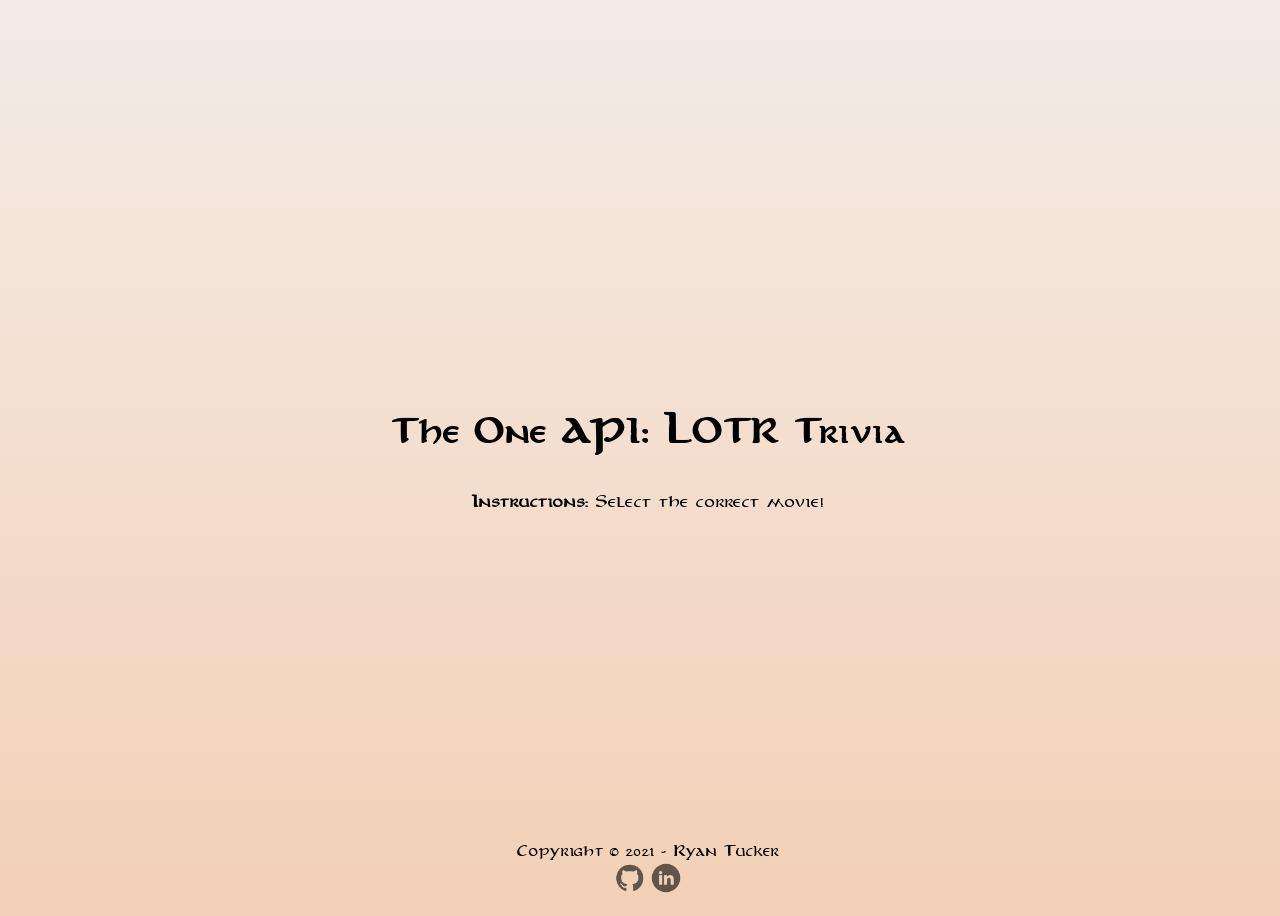
<file: index.html>
<!DOCTYPE html>
<html lang="en">
  <head>
    <meta charset="UTF-8" />
    <meta http-equiv="X-UA-Compatible" content="IE=edge" />
    <meta name="viewport" content="width=device-width, initial-scale=1.0" />
    <link rel="stylesheet" href="style.css" />
    <link
      rel="shortcut icon"
      href="https://thumbnail.imgbin.com/10/20/4/imgbin-one-ring-sauron-frodo-baggins-the-lord-of-the-rings-ring-SC6asrwUHTee3ENvHZmquSdcp_t.jpg"
      type="image/x-icon"
    />
    <title>LOTR API Project</title>
  </head>
  <body>
    <div id="body-wrapper">
      <h1>The One API: LOTR Trivia</h1>
      <div id="instructions">
        <p><strong>Instructions:</strong> Select the correct movie!</p>
      </div>
      <section id="lotr-trivia"></section>
      <section id="buttons"></section>
    </div>
    <footer>
      <div>
        <div>Copyright &copy; 2021 - Ryan Tucker</div>

        <div>
          <a href="https://github.com/RyanTuckerN/" target="_blank"
            ><img class="social-links" src="./assets/github.png" alt=""
          /></a>
          <a
            href="https://www.linkedin.com/in/nick-tucker-570b0020b"
            target="_blank"
            ><img class="social-links" src="./assets/linkedin-round.png" alt=""
          /></a>
        </div>
      </div>
    </footer>

    <script src="./theOneScript.js"></script>
  </body>
</html>
</file>
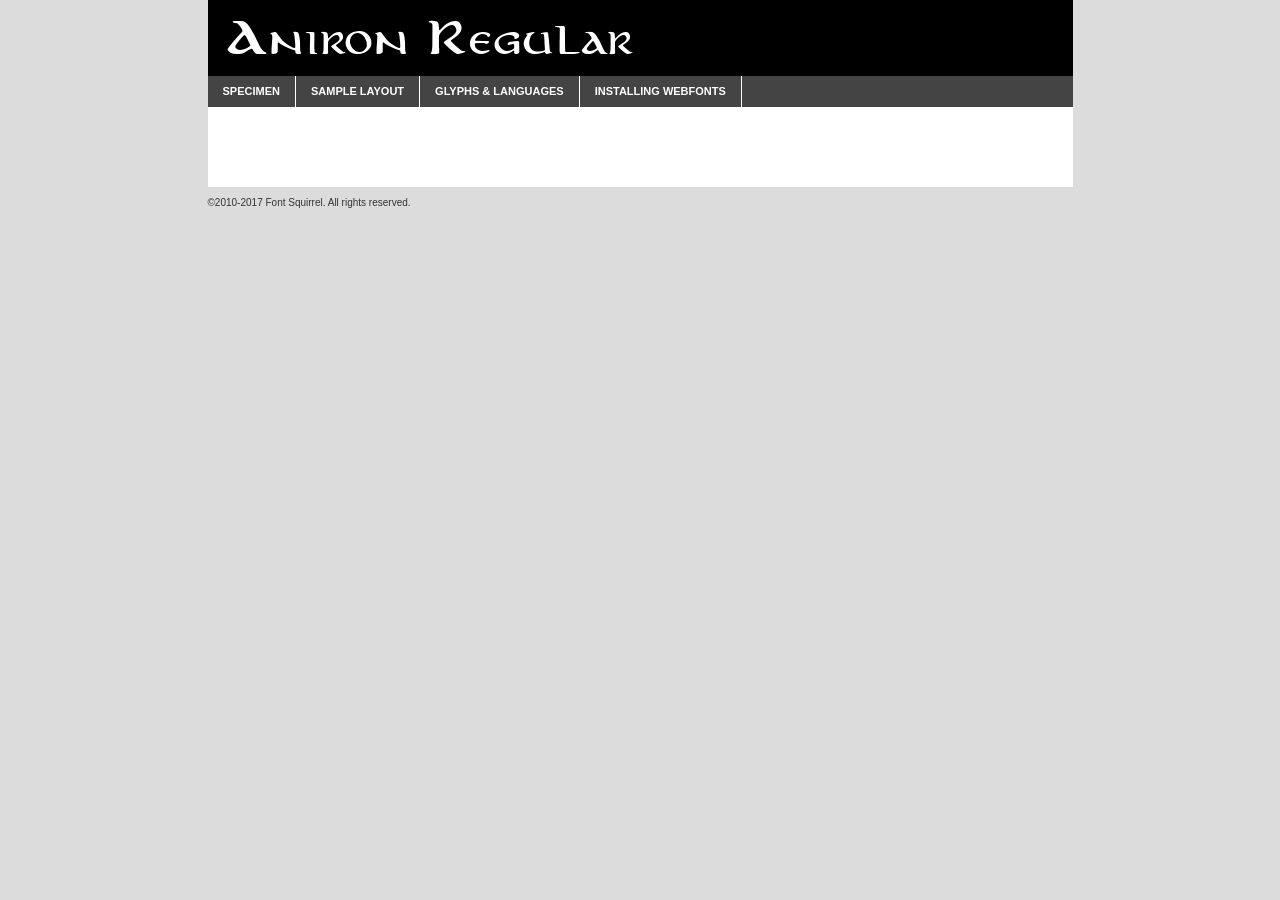
<file: aniron-font-webkit/anirm___-demo.html>
<!DOCTYPE html PUBLIC "-//W3C//DTD XHTML 1.0 Transitional//EN"
	"http://www.w3.org/TR/xhtml1/DTD/xhtml1-transitional.dtd">

<html xmlns="http://www.w3.org/1999/xhtml" xml:lang="en" lang="en">
<head>
	<meta http-equiv="Content-Type" content="text/html; charset=utf-8" />
	<script src="http://ajax.googleapis.com/ajax/libs/jquery/1.7.2/jquery.min.js" type="text/javascript" charset="utf-8"></script>
	<script type="text/javascript">
	(function($){$.fn.easyTabs=function(option){var param=jQuery.extend({fadeSpeed:"fast",defaultContent:1,activeClass:'active'},option);$(this).each(function(){var thisId="#"+this.id;if(param.defaultContent==''){param.defaultContent=1;}
	if(typeof param.defaultContent=="number")
	{var defaultTab=$(thisId+" .tabs li:eq("+(param.defaultContent-1)+") a").attr('href').substr(1);}else{var defaultTab=param.defaultContent;}
	$(thisId+" .tabs li a").each(function(){var tabToHide=$(this).attr('href').substr(1);$("#"+tabToHide).addClass('easytabs-tab-content');});hideAll();changeContent(defaultTab);function hideAll(){$(thisId+" .easytabs-tab-content").hide();}
	function changeContent(tabId){hideAll();$(thisId+" .tabs li").removeClass(param.activeClass);$(thisId+" .tabs li a[href=#"+tabId+"]").closest('li').addClass(param.activeClass);if(param.fadeSpeed!="none")
	{$(thisId+" #"+tabId).fadeIn(param.fadeSpeed);}else{$(thisId+" #"+tabId).show();}}
	$(thisId+" .tabs li").click(function(){var tabId=$(this).find('a').attr('href').substr(1);changeContent(tabId);return false;});});}})(jQuery);
	</script>
	<link rel="stylesheet" href="specimen_files/specimen_stylesheet.css" type="text/css" charset="utf-8" />
	<link rel="stylesheet" href="stylesheet.css" type="text/css" charset="utf-8" />

	<style type="text/css">
					body{
				font-family: 'anironregular';
							}
		</style>

	<title>Aniron Regular Specimen</title>
	
	
	<script type="text/javascript" charset="utf-8">
		$(document).ready(function() {
			$('#container').easyTabs({defaultContent:1});
		});
	</script>
</head>

<body>
<div id="container">
	<div id="header">
		Aniron Regular	</div>
	<ul class="tabs">
		<li><a href="#specimen">Specimen</a></li>
		<li><a href="#layout">Sample Layout</a></li>
				<li><a href="#glyphs">Glyphs &amp; Languages</a></li>
		<li><a href="#installing">Installing Webfonts</a></li>
		
	</ul>
	
	<div id="main_content">

		
			<div id="specimen">
		
				<div class="section">
					<div class="grid12 firstcol">
						<div class="huge">AaBb</div>
					</div>
				</div>
		
				<div class="section">
					<div class="glyph_range">A&#x200B;B&#x200b;C&#x200b;D&#x200b;E&#x200b;F&#x200b;G&#x200b;H&#x200b;I&#x200b;J&#x200b;K&#x200b;L&#x200b;M&#x200b;N&#x200b;O&#x200b;P&#x200b;Q&#x200b;R&#x200b;S&#x200b;T&#x200b;U&#x200b;V&#x200b;W&#x200b;X&#x200b;Y&#x200b;Z&#x200b;a&#x200b;b&#x200b;c&#x200b;d&#x200b;e&#x200b;f&#x200b;g&#x200b;h&#x200b;i&#x200b;j&#x200b;k&#x200b;l&#x200b;m&#x200b;n&#x200b;o&#x200b;p&#x200b;q&#x200b;r&#x200b;s&#x200b;t&#x200b;u&#x200b;v&#x200b;w&#x200b;x&#x200b;y&#x200b;z&#x200b;1&#x200b;2&#x200b;3&#x200b;4&#x200b;5&#x200b;6&#x200b;7&#x200b;8&#x200b;9&#x200b;0&#x200b;&amp;&#x200b;.&#x200b;,&#x200b;?&#x200b;!&#x200b;&#64;&#x200b;(&#x200b;)&#x200b;#&#x200b;$&#x200b;%&#x200b;*&#x200b;+&#x200b;-&#x200b;=&#x200b;:&#x200b;;</div>
				</div>
				<div class="section">
					<div class="grid12 firstcol">
						<table class="sample_table">
							<tr><td>10</td><td class="size10">abcdefghijklmnopqrstuvwxyzABCDEFGHIJKLMNOPQRSTUVWXYZ0123456789abcdefghijklmnopqrstuvwxyzABCDEFGHIJKLMNOPQRSTUVWXYZ0123456789abcdefghijklmnopqrstuvwxyzABCDEFGHIJKLMNOPQRSTUVWXYZ</td></tr>
							<tr><td>11</td><td class="size11">abcdefghijklmnopqrstuvwxyzABCDEFGHIJKLMNOPQRSTUVWXYZ0123456789abcdefghijklmnopqrstuvwxyzABCDEFGHIJKLMNOPQRSTUVWXYZ0123456789abcdefghijklmnopqrstuvwxyzABCDEFGHIJKLMNOPQRSTUVWXYZ</td></tr>
							<tr><td>12</td><td class="size12">abcdefghijklmnopqrstuvwxyzABCDEFGHIJKLMNOPQRSTUVWXYZ0123456789abcdefghijklmnopqrstuvwxyzABCDEFGHIJKLMNOPQRSTUVWXYZ0123456789abcdefghijklmnopqrstuvwxyzABCDEFGHIJKLMNOPQRSTUVWXYZ</td></tr>
							<tr><td>13</td><td class="size13">abcdefghijklmnopqrstuvwxyzABCDEFGHIJKLMNOPQRSTUVWXYZ0123456789abcdefghijklmnopqrstuvwxyzABCDEFGHIJKLMNOPQRSTUVWXYZ0123456789abcdefghijklmnopqrstuvwxyzABCDEFGHIJKLMNOPQRSTUVWXYZ</td></tr>
							<tr><td>14</td><td class="size14">abcdefghijklmnopqrstuvwxyzABCDEFGHIJKLMNOPQRSTUVWXYZ0123456789abcdefghijklmnopqrstuvwxyzABCDEFGHIJKLMNOPQRSTUVWXYZ0123456789abcdefghijklmnopqrstuvwxyzABCDEFGHIJKLMNOPQRSTUVWXYZ</td></tr>
							<tr><td>16</td><td class="size16">abcdefghijklmnopqrstuvwxyzABCDEFGHIJKLMNOPQRSTUVWXYZ0123456789abcdefghijklmnopqrstuvwxyzABCDEFGHIJKLMNOPQRSTUVWXYZ</td></tr>
							<tr><td>18</td><td class="size18">abcdefghijklmnopqrstuvwxyzABCDEFGHIJKLMNOPQRSTUVWXYZ0123456789abcdefghijklmnopqrstuvwxyzABCDEFGHIJKLMNOPQRSTUVWXYZ</td></tr>
							<tr><td>20</td><td class="size20">abcdefghijklmnopqrstuvwxyzABCDEFGHIJKLMNOPQRSTUVWXYZ0123456789abcdefghijklmnopqrstuvwxyzABCDEFGHIJKLMNOPQRSTUVWXYZ</td></tr>
							<tr><td>24</td><td class="size24">abcdefghijklmnopqrstuvwxyzABCDEFGHIJKLMNOPQRSTUVWXYZ0123456789abcdefghijklmnopqrstuvwxyzABCDEFGHIJKLMNOPQRSTUVWXYZ</td></tr>
							<tr><td>30</td><td class="size30">abcdefghijklmnopqrstuvwxyzABCDEFGHIJKLMNOPQRSTUVWXYZ0123456789abcdefghijklmnopqrstuvwxyzABCDEFGHIJKLMNOPQRSTUVWXYZ</td></tr>
							<tr><td>36</td><td class="size36">abcdefghijklmnopqrstuvwxyzABCDEFGHIJKLMNOPQRSTUVWXYZ0123456789abcdefghijklmnopqrstuvwxyzABCDEFGHIJKLMNOPQRSTUVWXYZ</td></tr>
							<tr><td>48</td><td class="size48">abcdefghijklmnopqrstuvwxyzABCDEFGHIJKLMNOPQRSTUVWXYZ0123456789abcdefghijklmnopqrstuvwxyzABCDEFGHIJKLMNOPQRSTUVWXYZ</td></tr>
							<tr><td>60</td><td class="size60">abcdefghijklmnopqrstuvwxyzABCDEFGHIJKLMNOPQRSTUVWXYZ0123456789abcdefghijklmnopqrstuvwxyzABCDEFGHIJKLMNOPQRSTUVWXYZ</td></tr>
							<tr><td>72</td><td class="size72">abcdefghijklmnopqrstuvwxyzABCDEFGHIJKLMNOPQRSTUVWXYZ0123456789abcdefghijklmnopqrstuvwxyzABCDEFGHIJKLMNOPQRSTUVWXYZ</td></tr>
							<tr><td>90</td><td class="size90">abcdefghijklmnopqrstuvwxyzABCDEFGHIJKLMNOPQRSTUVWXYZ0123456789abcdefghijklmnopqrstuvwxyzABCDEFGHIJKLMNOPQRSTUVWXYZ</td></tr>
						</table>
				
					</div>
			
				</div>
		
		
		
								<div class="section" id="bodycomparison">


										<div id="xheight">
				<div class="fontbody">&#x25FC;&#x25FC;&#x25FC;&#x25FC;&#x25FC;&#x25FC;&#x25FC;&#x25FC;&#x25FC;&#x25FC;&#x25FC;&#x25FC;&#x25FC;&#x25FC;&#x25FC;&#x25FC;&#x25FC;&#x25FC;&#x25FC;&#x25FC;&#x25FC;&#x25FC;&#x25FC;&#x25FC;&#x25FC;&#x25FC;&#x25FC;&#x25FC;&#x25FC;&#x25FC;&#x25FC;&#x25FC;&#x25FC;&#x25FC;&#x25FC;&#x25FC;&#x25FC;&#x25FC;&#x25FC;&#x25FC;&#x25FC;&#x25FC;&#x25FC;&#x25FC;&#x25FC;&#x25FC;&#x25FC;&#x25FC;&#x25FC;&#x25FC;&#x25FC;&#x25FC;&#x25FC;&#x25FC;&#x25FC;&#x25FC;&#x25FC;&#x25FC;&#x25FC;&#x25FC;&#x25FC;&#x25FC;&#x25FC;&#x25FC;&#x25FC;&#x25FC;&#x25FC;&#x25FC;&#x25FC;&#x25FC;&#x25FC;&#x25FC;&#x25FC;&#x25FC;&#x25FC;&#x25FC;&#x25FC;&#x25FC;&#x25FC;&#x25FC;&#x25FC;&#x25FC;&#x25FC;&#x25FC;&#x25FC;&#x25FC;&#x25FC;&#x25FC;&#x25FC;&#x25FC;&#x25FC;&#x25FC;&#x25FC;&#x25FC;&#x25FC;&#x25FC;&#x25FC;&#x25FC;&#x25FC;body</div><div class="arialbody">body</div><div class="verdanabody">body</div><div class="georgiabody">body</div></div>
										<div class="fontbody" style="z-index:1">
											body<span>Aniron Regular</span>
										</div>
										<div class="arialbody" style="z-index:1">
											body<span>Arial</span>
										</div>
										<div class="verdanabody" style="z-index:1">
											body<span>Verdana</span>
										</div>
										<div class="georgiabody" style="z-index:1">
											body<span>Georgia</span>
										</div>



								</div>
		
		
				<div class="section psample psample_row1" id="">
					
					<div class="grid2 firstcol">
						<p class="size10"><span>10.</span>Aenean lacinia bibendum nulla sed consectetur. Fusce dapibus, tellus ac cursus commodo, tortor mauris condimentum nibh, ut fermentum massa justo sit amet risus. Nullam id dolor id nibh ultricies vehicula ut id elit. Cum sociis natoque penatibus et magnis dis parturient montes, nascetur ridiculus mus. Nulla vitae elit libero, a pharetra augue.</p>
			
					</div>
					<div class="grid3">
						<p class="size11"><span>11.</span>Aenean lacinia bibendum nulla sed consectetur. Fusce dapibus, tellus ac cursus commodo, tortor mauris condimentum nibh, ut fermentum massa justo sit amet risus. Nullam id dolor id nibh ultricies vehicula ut id elit. Cum sociis natoque penatibus et magnis dis parturient montes, nascetur ridiculus mus. Nulla vitae elit libero, a pharetra augue.</p>
			
					</div>
					<div class="grid3">
						<p class="size12"><span>12.</span>Aenean lacinia bibendum nulla sed consectetur. Fusce dapibus, tellus ac cursus commodo, tortor mauris condimentum nibh, ut fermentum massa justo sit amet risus. Nullam id dolor id nibh ultricies vehicula ut id elit. Cum sociis natoque penatibus et magnis dis parturient montes, nascetur ridiculus mus. Nulla vitae elit libero, a pharetra augue.</p>
			
					</div>
					<div class="grid4">
						<p class="size13"><span>13.</span>Aenean lacinia bibendum nulla sed consectetur. Fusce dapibus, tellus ac cursus commodo, tortor mauris condimentum nibh, ut fermentum massa justo sit amet risus. Nullam id dolor id nibh ultricies vehicula ut id elit. Cum sociis natoque penatibus et magnis dis parturient montes, nascetur ridiculus mus. Nulla vitae elit libero, a pharetra augue.</p>
			
					</div>
					<div class="white_blend"></div>
					
				</div>
				<div class="section psample psample_row2" id="">
					<div class="grid3 firstcol">
						<p class="size14"><span>14.</span>Aenean lacinia bibendum nulla sed consectetur. Fusce dapibus, tellus ac cursus commodo, tortor mauris condimentum nibh, ut fermentum massa justo sit amet risus. Nullam id dolor id nibh ultricies vehicula ut id elit. Cum sociis natoque penatibus et magnis dis parturient montes, nascetur ridiculus mus. Nulla vitae elit libero, a pharetra augue.</p>
			
					</div>
					<div class="grid4">
						<p class="size16"><span>16.</span>Aenean lacinia bibendum nulla sed consectetur. Fusce dapibus, tellus ac cursus commodo, tortor mauris condimentum nibh, ut fermentum massa justo sit amet risus. Nullam id dolor id nibh ultricies vehicula ut id elit. Cum sociis natoque penatibus et magnis dis parturient montes, nascetur ridiculus mus. Nulla vitae elit libero, a pharetra augue.</p>
			
					</div>
					<div class="grid5">
						<p class="size18"><span>18.</span>Aenean lacinia bibendum nulla sed consectetur. Fusce dapibus, tellus ac cursus commodo, tortor mauris condimentum nibh, ut fermentum massa justo sit amet risus. Nullam id dolor id nibh ultricies vehicula ut id elit. Cum sociis natoque penatibus et magnis dis parturient montes, nascetur ridiculus mus. Nulla vitae elit libero, a pharetra augue.</p>
			
					</div>

					<div class="white_blend"></div>

				</div>
				
				<div class="section psample psample_row3" id="">
					<div class="grid5 firstcol">
						<p class="size20"><span>20.</span>Aenean lacinia bibendum nulla sed consectetur. Fusce dapibus, tellus ac cursus commodo, tortor mauris condimentum nibh, ut fermentum massa justo sit amet risus. Nullam id dolor id nibh ultricies vehicula ut id elit. Cum sociis natoque penatibus et magnis dis parturient montes, nascetur ridiculus mus. Nulla vitae elit libero, a pharetra augue.</p>
					</div>
					<div class="grid7">
						<p class="size24"><span>24.</span>Aenean lacinia bibendum nulla sed consectetur. Fusce dapibus, tellus ac cursus commodo, tortor mauris condimentum nibh, ut fermentum massa justo sit amet risus. Nullam id dolor id nibh ultricies vehicula ut id elit. Cum sociis natoque penatibus et magnis dis parturient montes, nascetur ridiculus mus. Nulla vitae elit libero, a pharetra augue.</p>
					</div>
					
					<div class="white_blend"></div>
					
				</div>
				
				<div class="section psample psample_row4" id="">
					<div class="grid12 firstcol">
						<p class="size30"><span>30.</span>Aenean lacinia bibendum nulla sed consectetur. Fusce dapibus, tellus ac cursus commodo, tortor mauris condimentum nibh, ut fermentum massa justo sit amet risus. Nullam id dolor id nibh ultricies vehicula ut id elit. Cum sociis natoque penatibus et magnis dis parturient montes, nascetur ridiculus mus. Nulla vitae elit libero, a pharetra augue.</p>
					</div>
					<div class="white_blend"></div>
					
				</div>
				
				
				
				<div class="section psample psample_row1 fullreverse">
					<div class="grid2 firstcol">
						<p class="size10"><span>10.</span>Aenean lacinia bibendum nulla sed consectetur. Fusce dapibus, tellus ac cursus commodo, tortor mauris condimentum nibh, ut fermentum massa justo sit amet risus. Nullam id dolor id nibh ultricies vehicula ut id elit. Cum sociis natoque penatibus et magnis dis parturient montes, nascetur ridiculus mus. Nulla vitae elit libero, a pharetra augue.</p>
			
					</div>
					<div class="grid3">
						<p class="size11"><span>11.</span>Aenean lacinia bibendum nulla sed consectetur. Fusce dapibus, tellus ac cursus commodo, tortor mauris condimentum nibh, ut fermentum massa justo sit amet risus. Nullam id dolor id nibh ultricies vehicula ut id elit. Cum sociis natoque penatibus et magnis dis parturient montes, nascetur ridiculus mus. Nulla vitae elit libero, a pharetra augue.</p>
			
					</div>
					<div class="grid3">
						<p class="size12"><span>12.</span>Aenean lacinia bibendum nulla sed consectetur. Fusce dapibus, tellus ac cursus commodo, tortor mauris condimentum nibh, ut fermentum massa justo sit amet risus. Nullam id dolor id nibh ultricies vehicula ut id elit. Cum sociis natoque penatibus et magnis dis parturient montes, nascetur ridiculus mus. Nulla vitae elit libero, a pharetra augue.</p>
			
					</div>
					<div class="grid4">
						<p class="size13"><span>13.</span>Aenean lacinia bibendum nulla sed consectetur. Fusce dapibus, tellus ac cursus commodo, tortor mauris condimentum nibh, ut fermentum massa justo sit amet risus. Nullam id dolor id nibh ultricies vehicula ut id elit. Cum sociis natoque penatibus et magnis dis parturient montes, nascetur ridiculus mus. Nulla vitae elit libero, a pharetra augue.</p>
			
					</div>
					<div class="black_blend"></div>
					
				</div>
				
				<div class="section psample psample_row2 fullreverse">
					<div class="grid3 firstcol">
						<p class="size14"><span>14.</span>Aenean lacinia bibendum nulla sed consectetur. Fusce dapibus, tellus ac cursus commodo, tortor mauris condimentum nibh, ut fermentum massa justo sit amet risus. Nullam id dolor id nibh ultricies vehicula ut id elit. Cum sociis natoque penatibus et magnis dis parturient montes, nascetur ridiculus mus. Nulla vitae elit libero, a pharetra augue.</p>
			
					</div>
					<div class="grid4">
						<p class="size16"><span>16.</span>Aenean lacinia bibendum nulla sed consectetur. Fusce dapibus, tellus ac cursus commodo, tortor mauris condimentum nibh, ut fermentum massa justo sit amet risus. Nullam id dolor id nibh ultricies vehicula ut id elit. Cum sociis natoque penatibus et magnis dis parturient montes, nascetur ridiculus mus. Nulla vitae elit libero, a pharetra augue.</p>
			
					</div>
					<div class="grid5">
						<p class="size18"><span>18.</span>Aenean lacinia bibendum nulla sed consectetur. Fusce dapibus, tellus ac cursus commodo, tortor mauris condimentum nibh, ut fermentum massa justo sit amet risus. Nullam id dolor id nibh ultricies vehicula ut id elit. Cum sociis natoque penatibus et magnis dis parturient montes, nascetur ridiculus mus. Nulla vitae elit libero, a pharetra augue.</p>
			
					</div>
					<div class="black_blend"></div>

				</div>
				
				<div class="section psample fullreverse psample_row3" id="">
					<div class="grid5 firstcol">
						<p class="size20"><span>20.</span>Aenean lacinia bibendum nulla sed consectetur. Fusce dapibus, tellus ac cursus commodo, tortor mauris condimentum nibh, ut fermentum massa justo sit amet risus. Nullam id dolor id nibh ultricies vehicula ut id elit. Cum sociis natoque penatibus et magnis dis parturient montes, nascetur ridiculus mus. Nulla vitae elit libero, a pharetra augue.</p>
					</div>
					<div class="grid7">
						<p class="size24"><span>24.</span>Aenean lacinia bibendum nulla sed consectetur. Fusce dapibus, tellus ac cursus commodo, tortor mauris condimentum nibh, ut fermentum massa justo sit amet risus. Nullam id dolor id nibh ultricies vehicula ut id elit. Cum sociis natoque penatibus et magnis dis parturient montes, nascetur ridiculus mus. Nulla vitae elit libero, a pharetra augue.</p>
					</div>
					
					<div class="black_blend"></div>
					
				</div>
				
				<div class="section psample fullreverse psample_row4" id="" style="border-bottom: 20px #000 solid;">
					<div class="grid12 firstcol">
						<p class="size30"><span>30.</span>Aenean lacinia bibendum nulla sed consectetur. Fusce dapibus, tellus ac cursus commodo, tortor mauris condimentum nibh, ut fermentum massa justo sit amet risus. Nullam id dolor id nibh ultricies vehicula ut id elit. Cum sociis natoque penatibus et magnis dis parturient montes, nascetur ridiculus mus. Nulla vitae elit libero, a pharetra augue.</p>
					</div>
					<div class="black_blend"></div>
					
				</div>
				
				
				
				
			</div>
			
			<div id="layout">
				
				<div class="section">
					
					<div class="grid12 firstcol">
						<h1>Lorem Ipsum Dolor</h1>
						<h2>Etiam porta sem malesuada magna mollis euismod</h2>
						
						<p class="byline">By <a href="#link">Aenean Lacinia</a></p>
					</div>
				</div>
				<div class="section">
					<div class="grid8 firstcol">
						<p class="large">Donec sed odio dui. Morbi leo risus, porta ac consectetur ac, vestibulum at eros. Fusce dapibus, tellus ac cursus commodo, tortor mauris condimentum nibh, ut fermentum massa justo sit amet risus. </p>

						
						<h3>Pellentesque ornare sem</h3>

						<p>Maecenas sed diam eget risus varius blandit sit amet non magna. Maecenas faucibus mollis interdum. Donec ullamcorper nulla non metus auctor fringilla. Nullam id dolor id nibh ultricies vehicula ut id elit. Nullam id dolor id nibh ultricies vehicula ut id elit. </p>

						<p>Aenean eu leo quam. Pellentesque ornare sem lacinia quam venenatis vestibulum. Lorem ipsum dolor sit amet, consectetur adipiscing elit. Cum sociis natoque penatibus et magnis dis parturient montes, nascetur ridiculus mus. </p>

						<p>Nulla vitae elit libero, a pharetra augue. Praesent commodo cursus magna, vel scelerisque nisl consectetur et. Aenean lacinia bibendum nulla sed consectetur. </p>

						<p>Nullam quis risus eget urna mollis ornare vel eu leo. Nullam quis risus eget urna mollis ornare vel eu leo. Maecenas sed diam eget risus varius blandit sit amet non magna. Donec ullamcorper nulla non metus auctor fringilla. </p>

						<h3>Cras mattis consectetur</h3>

						<p>Aenean eu leo quam. Pellentesque ornare sem lacinia quam venenatis vestibulum. Aenean lacinia bibendum nulla sed consectetur. Integer posuere erat a ante venenatis dapibus posuere velit aliquet. Cras mattis consectetur purus sit amet fermentum. </p>

						<p>Nullam id dolor id nibh ultricies vehicula ut id elit. Nullam quis risus eget urna mollis ornare vel eu leo. Cras mattis consectetur purus sit amet fermentum.</p>
					</div>
					
					<div class="grid4 sidebar">
						
						<div class="box reverse">
							<p class="last">Nullam quis risus eget urna mollis ornare vel eu leo. Donec ullamcorper nulla non metus auctor fringilla. Cras mattis consectetur purus sit amet fermentum. Sed posuere consectetur est at lobortis. Lorem ipsum dolor sit amet, consectetur adipiscing elit. </p>
						</div>
						
						<p class="caption">Maecenas sed diam eget risus varius.</p>

						<p>Vestibulum id ligula porta felis euismod semper. Integer posuere erat a ante venenatis dapibus posuere velit aliquet. Vestibulum id ligula porta felis euismod semper. Sed posuere consectetur est at lobortis. Maecenas sed diam eget risus varius blandit sit amet non magna. Fusce dapibus, tellus ac cursus commodo, tortor mauris condimentum nibh, ut fermentum massa justo sit amet risus. </p>

					

						<p>Duis mollis, est non commodo luctus, nisi erat porttitor ligula, eget lacinia odio sem nec elit. Aenean lacinia bibendum nulla sed consectetur. Vivamus sagittis lacus vel augue laoreet rutrum faucibus dolor auctor. Aenean lacinia bibendum nulla sed consectetur. Nullam quis risus eget urna mollis ornare vel eu leo. </p>

						<p>Praesent commodo cursus magna, vel scelerisque nisl consectetur et. Donec ullamcorper nulla non metus auctor fringilla. Maecenas faucibus mollis interdum. Fusce dapibus, tellus ac cursus commodo, tortor mauris condimentum nibh, ut fermentum massa justo sit amet risus. </p>

					</div>
				</div>
				
			</div>


			



		<div id="glyphs">
			<div class="section">
				<div class="grid12 firstcol">
			
				<h1>Language Support</h1>
				<p>The subset of Aniron Regular in this kit supports the following languages:<br />
			
					Albanian, Basque, Breton, Chamorro, Danish, Dutch, English, Faroese, Finnish, Frisian, Galician, German, Icelandic, Italian, Malagasy, Norwegian, Portuguese, Spanish, Alsatian, Aragonese, Arapaho, Arrernte, Asturian, Aymara, Bislama, Cebuano, Corsican, Fijian, French_creole, Genoese, Gilbertese, Greenlandic, Haitian_creole, Hiligaynon, Hmong, Hopi, Ibanag, Iloko_ilokano, Indonesian, Interglossa_glosa, Interlingua, Irish_gaelic, Jerriais, Lojban, Lombard, Luxembourgeois, Manx, Mohawk, Norfolk_pitcairnese, Occitan, Oromo, Pangasinan, Papiamento, Piedmontese, Potawatomi, Rhaeto-romance, Romansh, Rotokas, Sami_lule, Sardinian, Scots_gaelic, Seychelles_creole, Shona, Sicilian, Somali, Southern_ndebele, Swahili, Swati_swazi, Tagalog_filipino_pilipino, Tetum, Tok_pisin, Uyghur_latinized, Volapuk, Walloon, Warlpiri, Xhosa, Yapese, Zulu, Latinbasic, Ubasic, Demo				</p>
				<h1>Glyph Chart</h1>
				<p>The subset of Aniron Regular in this kit includes all the glyphs listed below. Unicode entities are included above each glyph to help you insert individual characters into your layout.</p>
				<div id="glyph_chart">
			
																				 <div><p>&amp;#13;</p>&#13;</div>
																				 <div><p>&amp;#32;</p>&#32;</div>
																				 <div><p>&amp;#33;</p>&#33;</div>
																				 <div><p>&amp;#34;</p>&#34;</div>
																				 <div><p>&amp;#35;</p>&#35;</div>
																				 <div><p>&amp;#36;</p>&#36;</div>
																				 <div><p>&amp;#37;</p>&#37;</div>
																				 <div><p>&amp;#38;</p>&#38;</div>
																				 <div><p>&amp;#39;</p>&#39;</div>
																				 <div><p>&amp;#40;</p>&#40;</div>
																				 <div><p>&amp;#41;</p>&#41;</div>
																				 <div><p>&amp;#42;</p>&#42;</div>
																				 <div><p>&amp;#43;</p>&#43;</div>
																				 <div><p>&amp;#44;</p>&#44;</div>
																				 <div><p>&amp;#45;</p>&#45;</div>
																				 <div><p>&amp;#46;</p>&#46;</div>
																				 <div><p>&amp;#47;</p>&#47;</div>
																				 <div><p>&amp;#48;</p>&#48;</div>
																				 <div><p>&amp;#49;</p>&#49;</div>
																				 <div><p>&amp;#50;</p>&#50;</div>
																				 <div><p>&amp;#51;</p>&#51;</div>
																				 <div><p>&amp;#52;</p>&#52;</div>
																				 <div><p>&amp;#53;</p>&#53;</div>
																				 <div><p>&amp;#54;</p>&#54;</div>
																				 <div><p>&amp;#55;</p>&#55;</div>
																				 <div><p>&amp;#56;</p>&#56;</div>
																				 <div><p>&amp;#57;</p>&#57;</div>
																				 <div><p>&amp;#58;</p>&#58;</div>
																				 <div><p>&amp;#59;</p>&#59;</div>
																				 <div><p>&amp;#60;</p>&#60;</div>
																				 <div><p>&amp;#61;</p>&#61;</div>
																				 <div><p>&amp;#62;</p>&#62;</div>
																				 <div><p>&amp;#63;</p>&#63;</div>
																				 <div><p>&amp;#64;</p>&#64;</div>
																				 <div><p>&amp;#65;</p>&#65;</div>
																				 <div><p>&amp;#66;</p>&#66;</div>
																				 <div><p>&amp;#67;</p>&#67;</div>
																				 <div><p>&amp;#68;</p>&#68;</div>
																				 <div><p>&amp;#69;</p>&#69;</div>
																				 <div><p>&amp;#70;</p>&#70;</div>
																				 <div><p>&amp;#71;</p>&#71;</div>
																				 <div><p>&amp;#72;</p>&#72;</div>
																				 <div><p>&amp;#73;</p>&#73;</div>
																				 <div><p>&amp;#74;</p>&#74;</div>
																				 <div><p>&amp;#75;</p>&#75;</div>
																				 <div><p>&amp;#76;</p>&#76;</div>
																				 <div><p>&amp;#77;</p>&#77;</div>
																				 <div><p>&amp;#78;</p>&#78;</div>
																				 <div><p>&amp;#79;</p>&#79;</div>
																				 <div><p>&amp;#80;</p>&#80;</div>
																				 <div><p>&amp;#81;</p>&#81;</div>
																				 <div><p>&amp;#82;</p>&#82;</div>
																				 <div><p>&amp;#83;</p>&#83;</div>
																				 <div><p>&amp;#84;</p>&#84;</div>
																				 <div><p>&amp;#85;</p>&#85;</div>
																				 <div><p>&amp;#86;</p>&#86;</div>
																				 <div><p>&amp;#87;</p>&#87;</div>
																				 <div><p>&amp;#88;</p>&#88;</div>
																				 <div><p>&amp;#89;</p>&#89;</div>
																				 <div><p>&amp;#90;</p>&#90;</div>
																				 <div><p>&amp;#91;</p>&#91;</div>
																				 <div><p>&amp;#92;</p>&#92;</div>
																				 <div><p>&amp;#93;</p>&#93;</div>
																				 <div><p>&amp;#94;</p>&#94;</div>
																				 <div><p>&amp;#95;</p>&#95;</div>
																				 <div><p>&amp;#96;</p>&#96;</div>
																				 <div><p>&amp;#97;</p>&#97;</div>
																				 <div><p>&amp;#98;</p>&#98;</div>
																				 <div><p>&amp;#99;</p>&#99;</div>
																				 <div><p>&amp;#100;</p>&#100;</div>
																				 <div><p>&amp;#101;</p>&#101;</div>
																				 <div><p>&amp;#102;</p>&#102;</div>
																				 <div><p>&amp;#103;</p>&#103;</div>
																				 <div><p>&amp;#104;</p>&#104;</div>
																				 <div><p>&amp;#105;</p>&#105;</div>
																				 <div><p>&amp;#106;</p>&#106;</div>
																				 <div><p>&amp;#107;</p>&#107;</div>
																				 <div><p>&amp;#108;</p>&#108;</div>
																				 <div><p>&amp;#109;</p>&#109;</div>
																				 <div><p>&amp;#110;</p>&#110;</div>
																				 <div><p>&amp;#111;</p>&#111;</div>
																				 <div><p>&amp;#112;</p>&#112;</div>
																				 <div><p>&amp;#113;</p>&#113;</div>
																				 <div><p>&amp;#114;</p>&#114;</div>
																				 <div><p>&amp;#115;</p>&#115;</div>
																				 <div><p>&amp;#116;</p>&#116;</div>
																				 <div><p>&amp;#117;</p>&#117;</div>
																				 <div><p>&amp;#118;</p>&#118;</div>
																				 <div><p>&amp;#119;</p>&#119;</div>
																				 <div><p>&amp;#120;</p>&#120;</div>
																				 <div><p>&amp;#121;</p>&#121;</div>
																				 <div><p>&amp;#122;</p>&#122;</div>
																				 <div><p>&amp;#123;</p>&#123;</div>
																				 <div><p>&amp;#124;</p>&#124;</div>
																				 <div><p>&amp;#125;</p>&#125;</div>
																				 <div><p>&amp;#126;</p>&#126;</div>
																				 <div><p>&amp;#160;</p>&#160;</div>
																				 <div><p>&amp;#161;</p>&#161;</div>
																				 <div><p>&amp;#162;</p>&#162;</div>
																				 <div><p>&amp;#163;</p>&#163;</div>
																				 <div><p>&amp;#164;</p>&#164;</div>
																				 <div><p>&amp;#165;</p>&#165;</div>
																				 <div><p>&amp;#166;</p>&#166;</div>
																				 <div><p>&amp;#167;</p>&#167;</div>
																				 <div><p>&amp;#168;</p>&#168;</div>
																				 <div><p>&amp;#169;</p>&#169;</div>
																				 <div><p>&amp;#170;</p>&#170;</div>
																				 <div><p>&amp;#171;</p>&#171;</div>
																				 <div><p>&amp;#172;</p>&#172;</div>
																				 <div><p>&amp;#173;</p>&#173;</div>
																				 <div><p>&amp;#174;</p>&#174;</div>
																				 <div><p>&amp;#176;</p>&#176;</div>
																				 <div><p>&amp;#177;</p>&#177;</div>
																				 <div><p>&amp;#178;</p>&#178;</div>
																				 <div><p>&amp;#179;</p>&#179;</div>
																				 <div><p>&amp;#180;</p>&#180;</div>
																				 <div><p>&amp;#182;</p>&#182;</div>
																				 <div><p>&amp;#183;</p>&#183;</div>
																				 <div><p>&amp;#184;</p>&#184;</div>
																				 <div><p>&amp;#185;</p>&#185;</div>
																				 <div><p>&amp;#186;</p>&#186;</div>
																				 <div><p>&amp;#187;</p>&#187;</div>
																				 <div><p>&amp;#188;</p>&#188;</div>
																				 <div><p>&amp;#189;</p>&#189;</div>
																				 <div><p>&amp;#190;</p>&#190;</div>
																				 <div><p>&amp;#191;</p>&#191;</div>
																				 <div><p>&amp;#192;</p>&#192;</div>
																				 <div><p>&amp;#193;</p>&#193;</div>
																				 <div><p>&amp;#194;</p>&#194;</div>
																				 <div><p>&amp;#195;</p>&#195;</div>
																				 <div><p>&amp;#196;</p>&#196;</div>
																				 <div><p>&amp;#197;</p>&#197;</div>
																				 <div><p>&amp;#198;</p>&#198;</div>
																				 <div><p>&amp;#199;</p>&#199;</div>
																				 <div><p>&amp;#200;</p>&#200;</div>
																				 <div><p>&amp;#201;</p>&#201;</div>
																				 <div><p>&amp;#202;</p>&#202;</div>
																				 <div><p>&amp;#203;</p>&#203;</div>
																				 <div><p>&amp;#204;</p>&#204;</div>
																				 <div><p>&amp;#205;</p>&#205;</div>
																				 <div><p>&amp;#206;</p>&#206;</div>
																				 <div><p>&amp;#207;</p>&#207;</div>
																				 <div><p>&amp;#208;</p>&#208;</div>
																				 <div><p>&amp;#209;</p>&#209;</div>
																				 <div><p>&amp;#210;</p>&#210;</div>
																				 <div><p>&amp;#211;</p>&#211;</div>
																				 <div><p>&amp;#212;</p>&#212;</div>
																				 <div><p>&amp;#213;</p>&#213;</div>
																				 <div><p>&amp;#214;</p>&#214;</div>
																				 <div><p>&amp;#215;</p>&#215;</div>
																				 <div><p>&amp;#216;</p>&#216;</div>
																				 <div><p>&amp;#217;</p>&#217;</div>
																				 <div><p>&amp;#218;</p>&#218;</div>
																				 <div><p>&amp;#219;</p>&#219;</div>
																				 <div><p>&amp;#220;</p>&#220;</div>
																				 <div><p>&amp;#221;</p>&#221;</div>
																				 <div><p>&amp;#222;</p>&#222;</div>
																				 <div><p>&amp;#223;</p>&#223;</div>
																				 <div><p>&amp;#224;</p>&#224;</div>
																				 <div><p>&amp;#225;</p>&#225;</div>
																				 <div><p>&amp;#226;</p>&#226;</div>
																				 <div><p>&amp;#227;</p>&#227;</div>
																				 <div><p>&amp;#228;</p>&#228;</div>
																				 <div><p>&amp;#229;</p>&#229;</div>
																				 <div><p>&amp;#230;</p>&#230;</div>
																				 <div><p>&amp;#231;</p>&#231;</div>
																				 <div><p>&amp;#232;</p>&#232;</div>
																				 <div><p>&amp;#233;</p>&#233;</div>
																				 <div><p>&amp;#234;</p>&#234;</div>
																				 <div><p>&amp;#235;</p>&#235;</div>
																				 <div><p>&amp;#236;</p>&#236;</div>
																				 <div><p>&amp;#237;</p>&#237;</div>
																				 <div><p>&amp;#238;</p>&#238;</div>
																				 <div><p>&amp;#239;</p>&#239;</div>
																				 <div><p>&amp;#240;</p>&#240;</div>
																				 <div><p>&amp;#241;</p>&#241;</div>
																				 <div><p>&amp;#242;</p>&#242;</div>
																				 <div><p>&amp;#243;</p>&#243;</div>
																				 <div><p>&amp;#244;</p>&#244;</div>
																				 <div><p>&amp;#245;</p>&#245;</div>
																				 <div><p>&amp;#246;</p>&#246;</div>
																				 <div><p>&amp;#247;</p>&#247;</div>
																				 <div><p>&amp;#248;</p>&#248;</div>
																				 <div><p>&amp;#249;</p>&#249;</div>
																				 <div><p>&amp;#250;</p>&#250;</div>
																				 <div><p>&amp;#251;</p>&#251;</div>
																				 <div><p>&amp;#252;</p>&#252;</div>
																				 <div><p>&amp;#253;</p>&#253;</div>
																				 <div><p>&amp;#254;</p>&#254;</div>
																				 <div><p>&amp;#255;</p>&#255;</div>
																				 <div><p>&amp;#376;</p>&#376;</div>
																				 <div><p>&amp;#8192;</p>&#8192;</div>
																				 <div><p>&amp;#8193;</p>&#8193;</div>
																				 <div><p>&amp;#8194;</p>&#8194;</div>
																				 <div><p>&amp;#8195;</p>&#8195;</div>
																				 <div><p>&amp;#8196;</p>&#8196;</div>
																				 <div><p>&amp;#8197;</p>&#8197;</div>
																				 <div><p>&amp;#8198;</p>&#8198;</div>
																				 <div><p>&amp;#8199;</p>&#8199;</div>
																				 <div><p>&amp;#8200;</p>&#8200;</div>
																				 <div><p>&amp;#8201;</p>&#8201;</div>
																				 <div><p>&amp;#8202;</p>&#8202;</div>
																				 <div><p>&amp;#8208;</p>&#8208;</div>
																				 <div><p>&amp;#8209;</p>&#8209;</div>
																				 <div><p>&amp;#8210;</p>&#8210;</div>
																				 <div><p>&amp;#8211;</p>&#8211;</div>
																				 <div><p>&amp;#8212;</p>&#8212;</div>
																				 <div><p>&amp;#8216;</p>&#8216;</div>
																				 <div><p>&amp;#8217;</p>&#8217;</div>
																				 <div><p>&amp;#8218;</p>&#8218;</div>
																				 <div><p>&amp;#8220;</p>&#8220;</div>
																				 <div><p>&amp;#8221;</p>&#8221;</div>
																				 <div><p>&amp;#8222;</p>&#8222;</div>
																				 <div><p>&amp;#8226;</p>&#8226;</div>
																				 <div><p>&amp;#8239;</p>&#8239;</div>
																				 <div><p>&amp;#8287;</p>&#8287;</div>
																				 <div><p>&amp;#8364;</p>&#8364;</div>
																				 <div><p>&amp;#8482;</p>&#8482;</div>
																				 <div><p>&amp;#9724;</p>&#9724;</div>
																																						</div>	
				</div>
		
		
			</div>
		</div>
		
		
		<div id="specs">
			
		</div>
	
		<div id="installing">
			<div class="section">
				<div class="grid7 firstcol">
					<h1>Installing Webfonts</h1>
					
					<p>Webfonts are supported by all major browser platforms but not all in the same way. There are currently four different font formats that must be included in order to target all browsers. This includes TTF, WOFF, EOT and SVG.</p>
					
					<h2>1. Upload your webfonts</h2>
					<p>You must upload your webfont kit to your website. They should be in or near the same directory as your CSS files.</p>
					
					<h2>2. Include the webfont stylesheet</h2>
					<p>A special CSS @font-face declaration helps the various browsers select the appropriate font it needs without causing you a bunch of headaches. Learn more about this syntax by reading the <a href="https://www.fontspring.com/blog/further-hardening-of-the-bulletproof-syntax">Fontspring blog post</a> about it. The code for it is as follows:</p>


<code>
@font-face{ 
	font-family: 'MyWebFont';
	src: url('WebFont.eot');
	src: url('WebFont.eot?#iefix') format('embedded-opentype'),
	     url('WebFont.woff') format('woff'),
	     url('WebFont.ttf') format('truetype'),
	     url('WebFont.svg#webfont') format('svg');
}
</code>

	<p>We've already gone ahead and generated the code for you. All you have to do is link to the stylesheet in your HTML, like this:</p>
	<code>&lt;link rel=&quot;stylesheet&quot; href=&quot;stylesheet.css&quot; type=&quot;text/css&quot; charset=&quot;utf-8&quot; /&gt;</code>

					<h2>3. Modify your own stylesheet</h2>
					<p>To take advantage of your new fonts, you must tell your stylesheet to use them. Look at the original @font-face declaration above and find the property called "font-family." The name linked there will be what you use to reference the font. Prepend that webfont name to the font stack in the "font-family" property, inside the selector you want to change. For example:</p>
<code>p { font-family: 'WebFont', Arial, sans-serif; }</code>

<h2>4. Test</h2>
<p>Getting webfonts to work cross-browser <em>can</em> be tricky. Use the information in the sidebar to help you if you find that fonts aren't loading in a particular browser.</p>
				</div>
				
				<div class="grid5 sidebar">
					<div class="box">
						<h2>Troubleshooting<br />Font-Face Problems</h2>
						<p>Having trouble getting your webfonts to load in your new website? Here are some tips to sort out what might be the problem.</p>

						<h3>Fonts not showing in any browser</h3>

						<p>This sounds like you need to work on the plumbing. You either did not upload the fonts to the correct directory, or you did not link the fonts properly in the CSS. If you've confirmed that all this is correct and you still have a problem, take a look at your .htaccess file and see if requests are getting intercepted.</p>

						<h3>Fonts not loading in iPhone or iPad</h3>

						<p>The most common problem here is that you are serving the fonts from an IIS server. IIS refuses to serve files that have unknown MIME types. If that is the case, you must set the MIME type for SVG to "image/svg+xml" in the server settings. Follow these instructions from Microsoft if you need help.</p>

						<h3>Fonts not loading in Firefox</h3>

						<p>The primary reason for this failure? You are still using a version Firefox older than 3.5. So upgrade already! If that isn't it, then you are very likely serving fonts from a different domain. Firefox requires that all font assets be served from the same domain. Lastly it is possible that you need to add WOFF to your list of MIME types (if you are serving via IIS.)</p>

						<h3>Fonts not loading in IE</h3>

						<p>Are you looking at Internet Explorer on an actual Windows machine or are you cheating by using a service like Adobe BrowserLab? Many of these screenshot services do not render @font-face for IE. Best to test it on a real machine.</p>

						<h3>Fonts not loading in IE9</h3>

						<p>IE9, like Firefox, requires that fonts be served from the same domain as the website. Make sure that is the case.</p>
					</div>
				</div>
			</div>
			
		</div>
	
	</div>
	<div id="footer">
		<p>&copy;2010-2017 Font Squirrel. All rights reserved.</p>
	</div>
</div>
</body>
</html>
</file>
<file: style.css>
@font-face {
  font-family: "anironregular";
  src: url("aniron-font-webkit/anirm___-webfont.woff2") format("woff2"),
    url("aniron-font-webkit/anirm___-webfont.woff") format("woff");
  font-weight: normal;
  font-style: normal;
}

body {
  font-family: "anironregular";
  background: linear-gradient(
      to bottom,
      rgba(197, 159, 131, 0.2) 0%,
      rgba(235, 176, 134, 0.596) 100%
    ),
    url(https://images.pexels.com/photos/235985/pexels-photo-235985.jpeg?auto=compress&cs=tinysrgb&dpr=3&h=750&w=1260);
  height: 100vh;
  width: 100vw;
  display: flex;
  flex-flow: column wrap;
  justify-content: center;
  align-items: center;
  overflow: hidden;
  text-align: center;
}

#body-wrapper {
  display: flex;
  flex-flow: column wrap;
  align-items: center;
}

section {
  display: flex;
  flex-flow: column wrap;
  justify-content: center;
  overflow: hidden;
}

#quotation {
  font-size: large;
  width: 50vw;
  height: auto;
}

button {
  font-family: "anironregular";
  background-color: rgb(248, 224, 193);
  border-radius: 10px;
  -webkit-box-shadow: 5px 5px 15px 5px rgba(0, 0, 0, 0.25);
  box-shadow: 5px 5px 5px 5px rgba(0, 0, 0, 0.25);
  padding: 10px;
  margin: 10px;
}

button:hover {
  background-color: burlywood;
  cursor: pointer;
}

footer {
  position: fixed;
  bottom: 0%;
  font-size: 12px;
}

.social-links {
  height: 30px;
  width: 30px;
  opacity: 0.6;
}

.social-links:hover {
  opacity: 0.9;
}
@media screen and (max-width: 1000px) {
  body {
    font-size: xx-small;
    display: flex;
    align-items: center;
  }

  #quotation {
    font-size: xx-small;
    width: 98vw;
  }

  #body-wrapper {
    margin-right: 2%;
    padding-top: 2%;
    padding-bottom: 2%;
    text-align: center;
  }
}

@media screen and (max-width: 600px) {
  footer {
    display: none;
  }
}

@media screen and (max-height: 900px) {
  body {
    font-size: small;
    display: flex;
    align-items: center;
  }
  #buttons{
    flex-direction: row;
  }
}
</file>
<file: aniron-font-webkit/specimen_files/specimen_stylesheet.css>
@import url('grid_12-825-55-15.css');

/*  
	CSS Reset by Eric Meyer - Released under Public Domain
    http://meyerweb.com/eric/tools/css/reset/
*/
html, body, div, span, applet, object, iframe,
h1, h2, h3, h4, h5, h6, p, blockquote, pre,
a, abbr, acronym, address, big, cite, code,
del, dfn, em, font, img, ins, kbd, q, s, samp,
small, strike, strong, sub, sup, tt, var,
b, u, i, center, dl, dt, dd, ol, ul, li,
fieldset, form, label, legend, table, 
caption, tbody, tfoot, thead, tr, th, td 
                  {margin: 0;padding: 0;border: 0;outline: 0;
                  font-size: 100%;vertical-align: baseline;
                  background: transparent;}
body              {line-height: 1;}
ol, ul            {list-style: none;}
blockquote, q     {quotes: none;}
blockquote:before, blockquote:after,
q:before, q:after {content: '';	content: none;}
:focus            {outline: 0;}
ins               {text-decoration: none;}
del               {text-decoration: line-through;}
table             {border-collapse: collapse;border-spacing: 0;}




body {
	color: #000;
	background-color: #dcdcdc;
}

a {
	text-decoration: none;
	color: #1883ba;
}

h1{
	font-size: 32px;
	font-weight: normal;
	font-style: normal;
	margin-bottom: 18px;
}

h2{
	font-size: 18px;
}

#container {
	width: 865px;
	margin: 0px auto;
}


#header {
	padding: 20px;
	font-size: 36px;
	background-color: #000;
	color: #fff;
}

#header span {
	color: #666;
}
#main_content {
	background-color: #fff;
	padding: 60px 20px 20px;
}


#footer p {
	margin: 0;
	padding-top: 10px;
	padding-bottom: 50px;
	color: #333;
	font: 10px Arial, sans-serif;
}

.tabs {
	width: 100%;
	height: 31px;
	background-color: #444;
}
.tabs li {
	float:  left;
	margin: 0;
	overflow: hidden;
	background-color: #444;
}
.tabs li a {
	display: block;
	color: #fff;
	text-decoration: none;
	font: bold 11px/11px 'Arial';
	text-transform: uppercase;
	padding: 10px 15px;
	border-right: 1px solid #fff;
}

.tabs li a:hover {
		background-color: #00b3ff;

}

.tabs li.active a {
	color:  #000;
	background-color: #fff;
}



div.huge {
	
	font-size: 300px;
	line-height: 1em;
	padding: 0;
	letter-spacing: -.02em;
	overflow: hidden;
}
div.glyph_range {
	font-size: 72px;
	line-height: 1.1em;
}

.size10{ font-size: 10px; }
.size11{ font-size: 11px; }
.size12{ font-size: 12px; }
.size13{ font-size: 13px; }
.size14{ font-size: 14px; }
.size16{ font-size: 16px; }
.size18{ font-size: 18px; }
.size20{ font-size: 20px; }
.size24{ font-size: 24px; }
.size30{ font-size: 30px; }
.size36{ font-size: 36px; }
.size48{ font-size: 48px; }
.size60{ font-size: 60px; }
.size72{ font-size: 72px; }
.size90{ font-size: 90px; }


.psample_row1 {	height: 120px;}
.psample_row1 {	height: 120px;}
.psample_row2 {	height: 160px;}
.psample_row3 {	height: 160px;}
.psample_row4 {	height: 160px;}

.psample {
	overflow: hidden;
	position: relative;
}
.psample p {
	line-height: 1.3em;
	display: block;
	overflow: hidden;
	margin: 0;
}

.psample span {
	margin-right: .5em;
}

.white_blend {
	width: 100%;
	height: 61px;
	background-image: url([data-uri]);
	position: absolute;
	bottom: 0;
}
.black_blend {
	width: 100%;
	height: 61px;
	background-image: url([data-uri]);
	position: absolute;
	bottom: 0;
}
.fullreverse {
	background:  #000 !important;
	color:  #fff !important;
	margin-left: -20px;
	padding-left: 20px;
	margin-right: -20px;
	padding-right: 20px;
	padding: 20px;
	margin-bottom:0;
}


.sample_table td {
	padding-top: 3px;
	padding-bottom:5px;
	padding-left: 5px;
	vertical-align: middle;
	line-height: 1.2em;
}

.sample_table td:first-child {
	background-color: #eee;
	text-align: right;
	padding-right: 5px;
	padding-left: 0;
	padding: 5px;
	font: 11px/12px "Courier New", Courier, mono;
}

code {
	white-space: pre;
	background-color: #eee;
	display: block;
	padding: 10px;
	margin-bottom: 18px;
	overflow: auto;
}


.bottom,.last 	{margin-bottom:0 !important; padding-bottom:0 !important;}

.box  { 
  padding: 18px; 
  margin-bottom: 18px; 
  background: #eee; 
}

.reverse,.reversed { background:  #000 !important;color:  #fff !important; border: none !important;}

#bodycomparison {
	position: relative;
	overflow: hidden;
	font-size: 72px;
	height: 90px;
	white-space: nowrap;
}

#bodycomparison div{
	font-size: 72px;
	line-height: 90px;
	display: inline;
	margin: 0 15px 0 0;
	padding: 0;
}

#bodycomparison div span{
	font: 10px Arial;
	position: absolute;
	left: 0;
}
#xheight {
	float: none;
	position: absolute;
	color: #d9f3ff;
	font-size: 72px;
	line-height: 90px;
}

.fontbody {
 position: relative;
}
.arialbody{
	font-family: Arial;
	position: relative;
}
.verdanabody{
	font-family: Verdana;
	position: relative;
}
.georgiabody{
	font-family: Georgia;
	position: relative;
}

/* @group Layout page
 */

#layout h1 {
	font-size: 36px;
	line-height: 42px;
	font-weight: normal;
	font-style: normal;
}

#layout h2 {
	font-size: 24px;
	line-height: 23px;
	font-weight: normal;
	font-style: normal;
}

#layout h3 {
	font-size: 22px;
	line-height: 1.4em;
	margin-top: 1em;
	font-weight: normal;
	font-style: normal;
}


#layout p.byline {
	font-size: 12px;
	margin-top: 18px;
	line-height: 12px;
	margin-bottom: 0;
}
#layout p {
	font-size: 14px;
	line-height: 21px;
	margin-bottom: .5em;
}

#layout p.large{
	font-size: 18px;
	line-height: 26px;
}

#layout .sidebar p{
	font-size: 12px;
	line-height: 1.4em;
}

#layout p.caption {
	font-size: 10px;
	margin-top: -16px;
	margin-bottom: 18px;
}

/* @end */

/* @group Glyphs */

#glyph_chart div{
	background-color: #d9f3ff;
	color: black;
	float: left;
	font-size: 36px;
	height: 1.2em;
	line-height: 1.2em;
	margin-bottom: 1px;
	margin-right: 1px;
	text-align: center;
	width: 1.2em;
	position: relative;
	padding: .6em .2em .2em;
}

#glyph_chart div p {
	position: absolute;
	left: 0;
	top: 0;
	display: block;
	text-align: center;
	font: bold 9px Arial, sans-serif;
	background-color: #3a768f;
	width: 100%;
	color: #fff;
	padding: 2px 0;
}


#glyphs h1 {
	font-family: Arial, sans-serif;
}
/* @end */

/* @group Installing */

#installing {
	font: 13px Arial, sans-serif;
}

#installing p,
#glyphs p{
	line-height: 1.2em;
	margin-bottom: 18px;
	font: 13px Arial, sans-serif;
}



#installing h3{
	font-size: 15px;
	margin-top: 18px;
}

/* @end */

#rendering h1 {
	font-family: Arial, sans-serif;
}
.render_table td {
	font: 11px "Courier New", Courier, mono;
	vertical-align: middle;
}
</file>
<file: aniron-font-webkit/stylesheet.css>
/*! Generated by Font Squirrel (https://www.fontsquirrel.com) on June 20, 2021 */



@font-face {
    font-family: 'anironregular';
    src: url('anirm___-webfont.woff2') format('woff2'),
         url('anirm___-webfont.woff') format('woff');
    font-weight: normal;
    font-style: normal;

}
</file>
